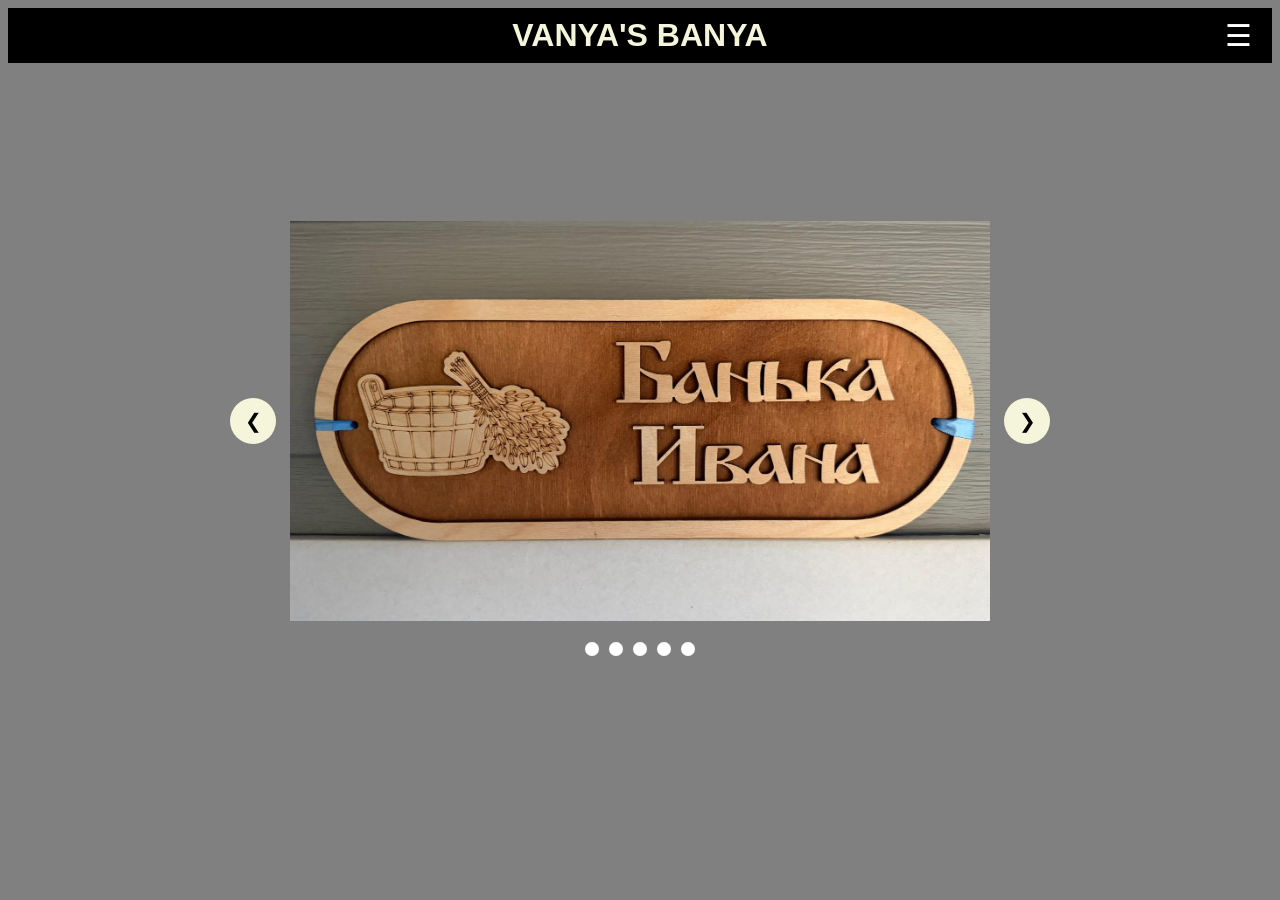
<file: index.html>
<!DOCTYPE html>
<html lang="en">

<head>
<meta charset="UTF-8">
<meta name="viewport" content="width=device-width, initial-scale=1">
<title>VANYA'S BANYA</title>
<link rel="stylesheet" href="css/index.css">
</head>


<body>
<header class="header">
	<h1>Vanya's Banya</h1>
	<input type="checkbox" id="menu-toggle">
	<label for="menu-toggle" class="menu-icon">&#9776;</label>
	<nav class="menu">
		<ul>
			<li><a href='#'>Make an Appointment</a></li>
			<li><a href='#'>About</a></li>
			<li><a href='what_is_a_banya.html'>What's a Banya?</a></li>
			<li><a href='contact_page.html'>Contacts</a></li>
		</ul>
	</nav>
</header>

<br>
<br>
<br>
<br>
<br>
<br>

	<div class="container">
		<input type="radio" name="slider" id="slide1" checked>
		<input type="radio" name="slider" id="slide2">
		<input type="radio" name="slider" id="slide3">
		<input type="radio" name="slider" id="slide4">
		<input type="radio" name="slider" id="slide5">
	
	
		<div class="wrapper">
			<div class="slide slide1">
				<img src="images/PHOTO-2026-09-01-18-41-16(1).jpg" alt="Vanya's Banya Logo" width="300">
			</div>
			<div class="slide slide2">
				<img src="images/PHOTO-2026-09-01-18-41-15.jpg" alt="Exterior of Sauna" width="300">
			</div>
			<div class="slide slide3">	
				<img src="images/PHOTO-2026-09-01-18-41-16(2).jpg" alt="Dark Interior of Sauna" width="300">
			</div>
			<div class="slide slide4">
							<img src="images/PHOTO-2026-09-01-18-41-16(4).jpg" alt="Light Interior of Sauna" width="300">
			</div>
			<div class="slide slide5">
				<img src="images/PHOTO-2026-09-01-18-41-16(7).jpg" alt="LED Lights in Dark Interior of Sauna" width="300">
			</div>
		</div>
			
		<div class="arrows arrows1">
			<label for="slide5" class="arrow">&#10094;</label>
			<label for="slide2" class="arrow">&#10095;</label>
		</div>
		
		<div class="arrows arrows2">
			<label for="slide1" class="arrow">&#10094;</label>
			<label for="slide3" class="arrow">&#10095;</label>
		</div>
		<div class="arrows arrows3">
			<label for="slide2" class="arrow">&#10094;</label>
			<label for="slide4" class="arrow">&#10095;</label>
		</div>
		<div class="arrows arrows4">
			<label for="slide3" class="arrow">&#10094;</label>
			<label for="slide5" class="arrow">&#10095;</label>
		</div>
		<div class="arrows arrows5">
			<label for="slide4" class="arrow">&#10094;</label>
			<label for="slide1" class="arrow">&#10095;</label>
		</div>
			
		<div class="dots">
			<label for="slide1" class="dot"></label>
			<label for="slide2" class="dot"></label>
			<label for="slide3" class="dot"></label>
			<label for="slide4" class="dot"></label>
			<label for="slide5" class="dot"></label>	
		</div>
	</div>

</body>

</html>
</file>
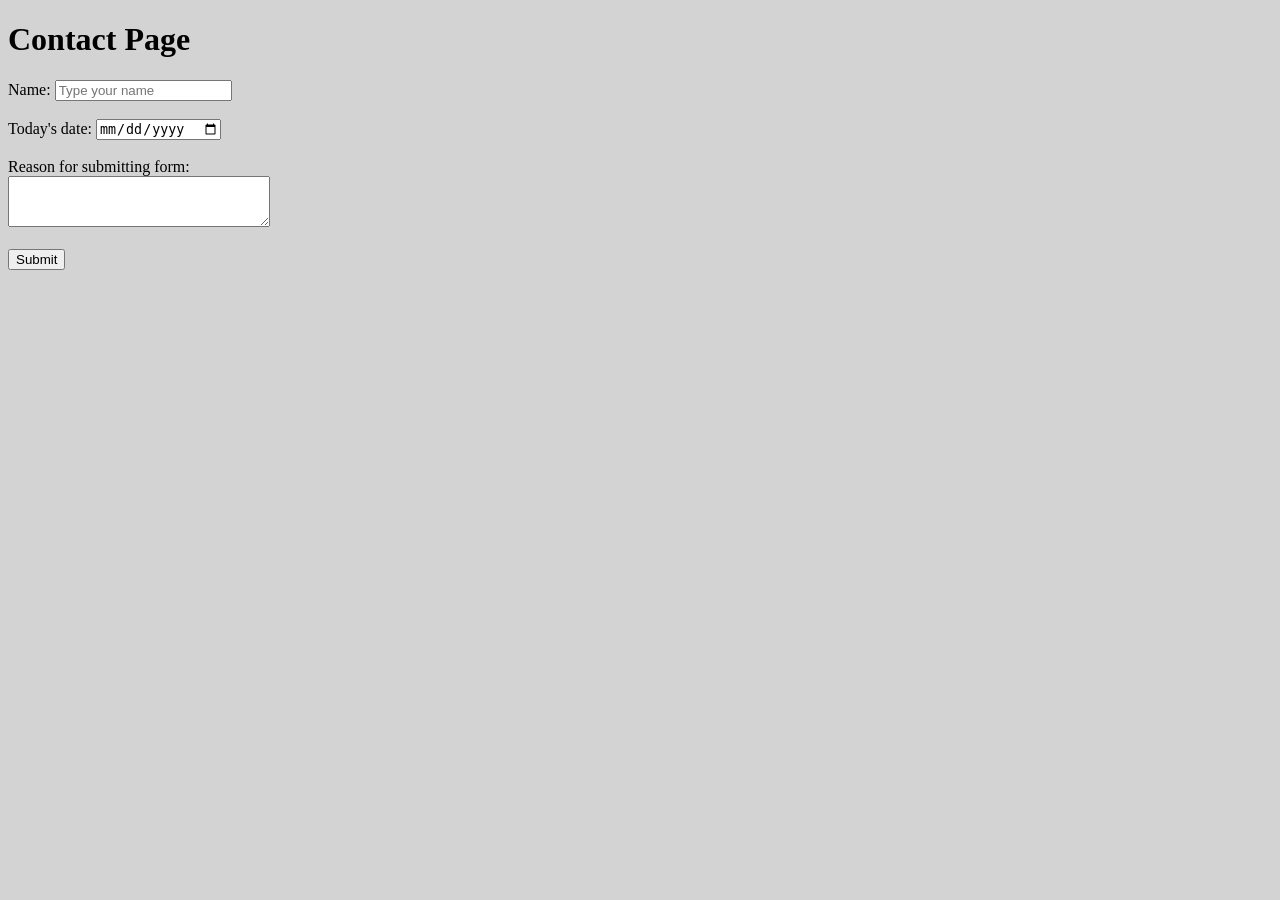
<file: Alyssa Hayes Contact Page.html>
<!DOCTYPE html>
<html lang="en">
<head>
<meta charset="UTF-8">
<title>Contact Page</title>
<link rel="stylesheet" href="contact_page.css">
</head>
<body class="background-color">
<header>
<h1>Contact Page</h1>
</header>
<form>
Name:
<input type="text" name="FieldName" placeholder="Type your name">
<br>
<br>
Today's date:
<input type="date" name="date">
<br>
<br>
Reason for submitting form:
<br>
<textarea name="What do you need" cols="30" rows="3"></textarea>
<br>
<br>
<input type="submit">

</form>
</body>

</html>
</file>
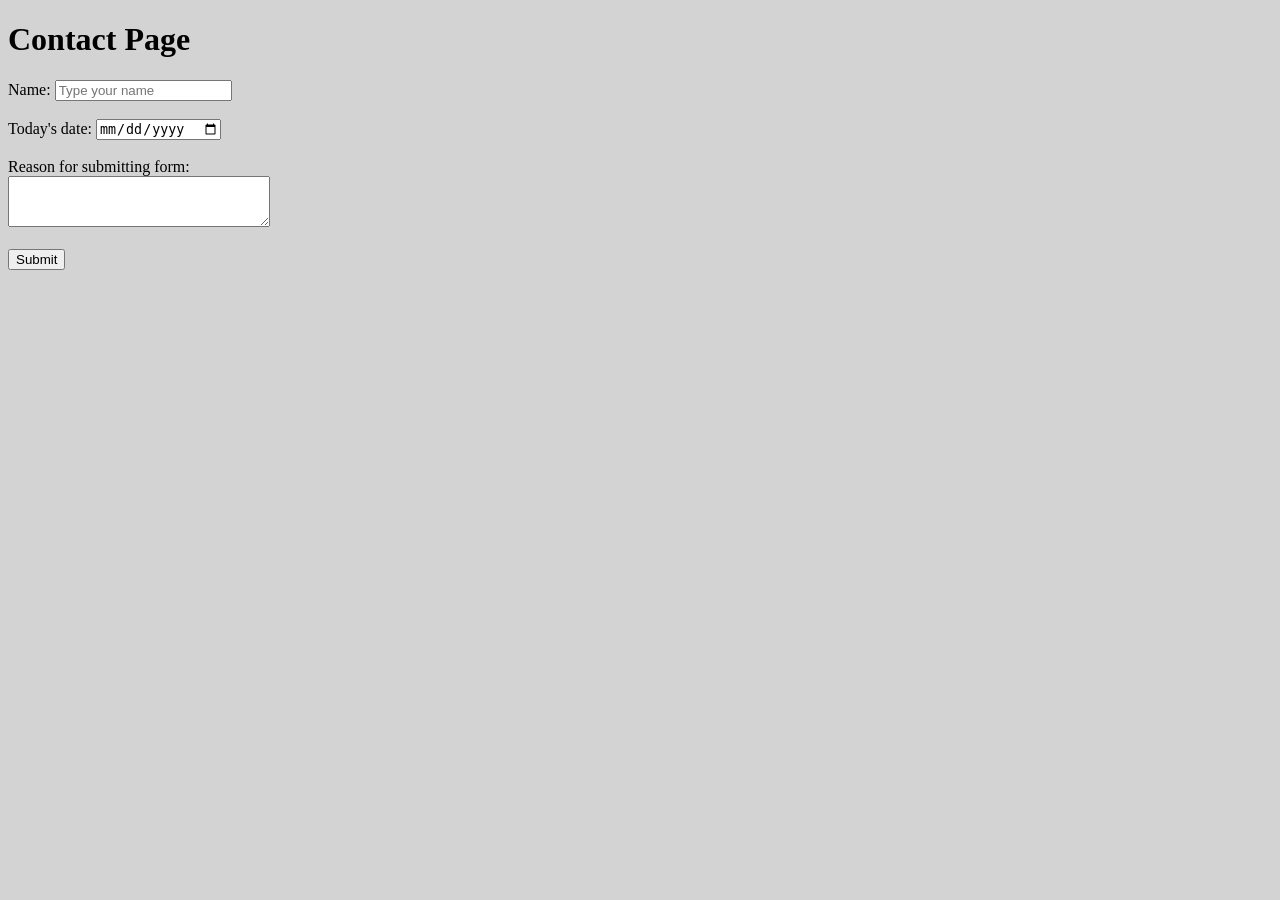
<file: contact_page.html>
<!DOCTYPE html>
<html lang="en">
<head>
<meta charset="UTF-8">
<title>Contact Page</title>
<link rel="stylesheet" href="contact_page.css">
</head>
<body class="background-color">
<header>
<h1>Contact Page</h1>
</header>
<form>
Name:
<input type="text" name="FieldName" placeholder="Type your name">
<br>
<br>
Today's date:
<input type="date" name="date">
<br>
<br>
Reason for submitting form:
<br>
<textarea name="What do you need" cols="30" rows="3"></textarea>
<br>
<br>
<input type="submit">

</form>
</body>

</html>
</file>
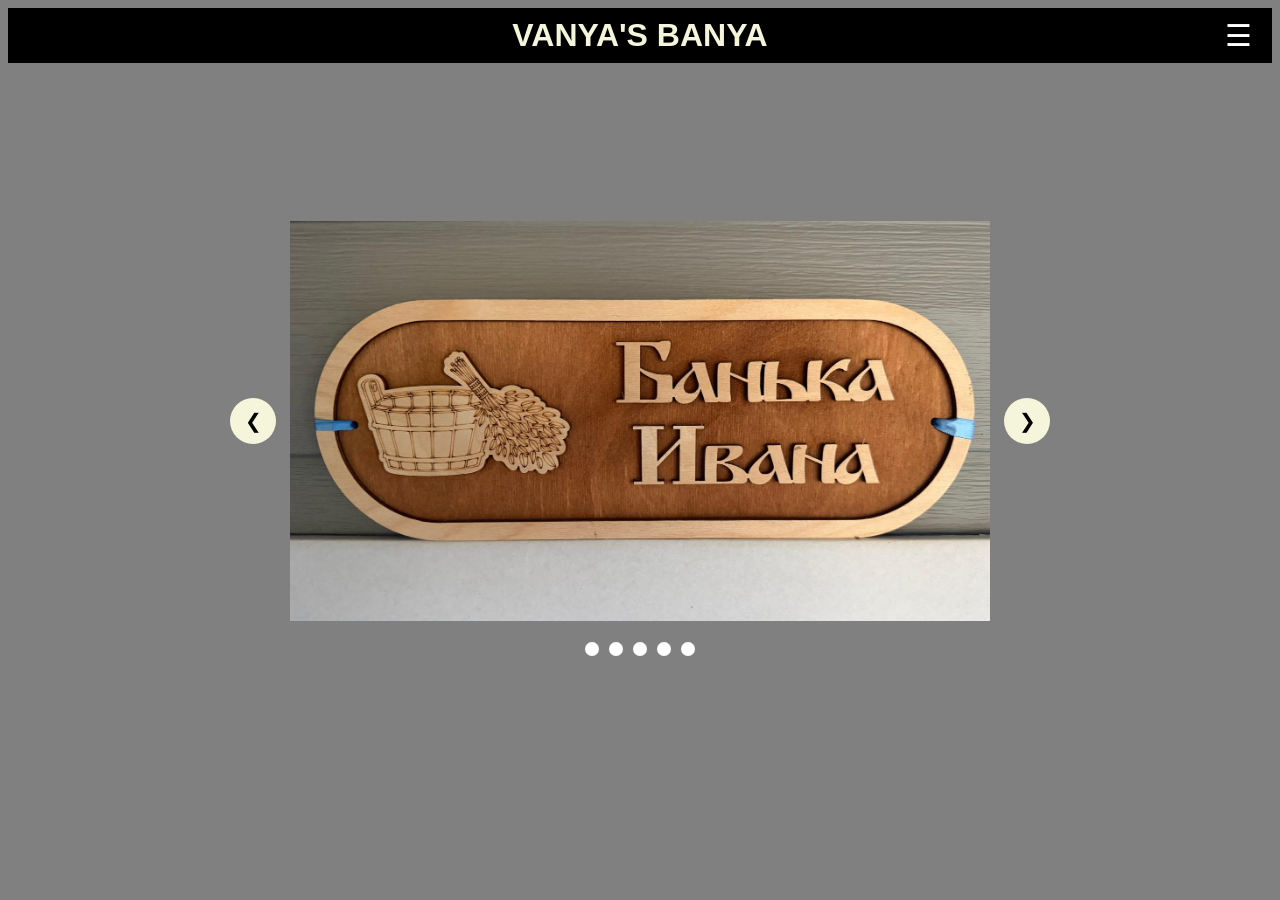
<file: html_home_page_structure.html>
<!DOCTYPE html>
<html lang="en">

<head>
<meta charset="UTF-8">
<meta name="viewport" content="width=device-width, initial-scale=1">
<title>VANYA'S BANYA</title>
<link rel="stylesheet" href="css/html_home_page_structure.css">
</head>


<body>
<header class="header">
	<h1>Vanya's Banya</h1>
	<input type="checkbox" id="menu-toggle">
	<label for="menu-toggle" class="menu-icon">&#9776;</label>
	<nav class="menu">
		<ul>
			<li><a href='#'>Make an Appointment</a></li>
			<li><a href='#'>About</a></li>
			<li><a href='#'>What's a Banya?</a></li>
			<li><a href='#'>Contacts</a></li>
		</ul>
	</nav>
</header>

<br>
<br>
<br>
<br>
<br>
<br>

	<div class="container">
		<input type="radio" name="slider" id="slide1" checked>
		<input type="radio" name="slider" id="slide2">
		<input type="radio" name="slider" id="slide3">
		<input type="radio" name="slider" id="slide4">
		<input type="radio" name="slider" id="slide5">
	
	
		<div class="wrapper">
			<div class="slide slide1">
				<img src="images/PHOTO-2026-09-01-18-41-16(1).jpg" alt="Vanya's Banya Logo" width="300">
			</div>
			<div class="slide slide2">
				<img src="images/PHOTO-2026-09-01-18-41-15.jpg" alt="Exterior of Sauna" width="300">
			</div>
			<div class="slide slide3">	
				<img src="images/PHOTO-2026-09-01-18-41-16(2).jpg" alt="Dark Interior of Sauna" width="300">
			</div>
			<div class="slide slide4">
							<img src="images/PHOTO-2026-09-01-18-41-16(4).jpg" alt="Light Interior of Sauna" width="300">
			</div>
			<div class="slide slide5">
				<img src="images/PHOTO-2026-09-01-18-41-16(7).jpg" alt="LED Lights in Dark Interior of Sauna" width="300">
			</div>
		</div>
			
		<div class="arrows arrows1">
			<label for="slide5" class="arrow">&#10094;</label>
			<label for="slide2" class="arrow">&#10095;</label>
		</div>
		
		<div class="arrows arrows2">
			<label for="slide1" class="arrow">&#10094;</label>
			<label for="slide3" class="arrow">&#10095;</label>
		</div>
		<div class="arrows arrows3">
			<label for="slide2" class="arrow">&#10094;</label>
			<label for="slide4" class="arrow">&#10095;</label>
		</div>
		<div class="arrows arrows4">
			<label for="slide3" class="arrow">&#10094;</label>
			<label for="slide5" class="arrow">&#10095;</label>
		</div>
		<div class="arrows arrows5">
			<label for="slide4" class="arrow">&#10094;</label>
			<label for="slide1" class="arrow">&#10095;</label>
		</div>
			
		<div class="dots">
			<label for="slide1" class="dot"></label>
			<label for="slide2" class="dot"></label>
			<label for="slide3" class="dot"></label>
			<label for="slide4" class="dot"></label>
			<label for="slide5" class="dot"></label>	
		</div>
	</div>

</body>

</html>
</file>
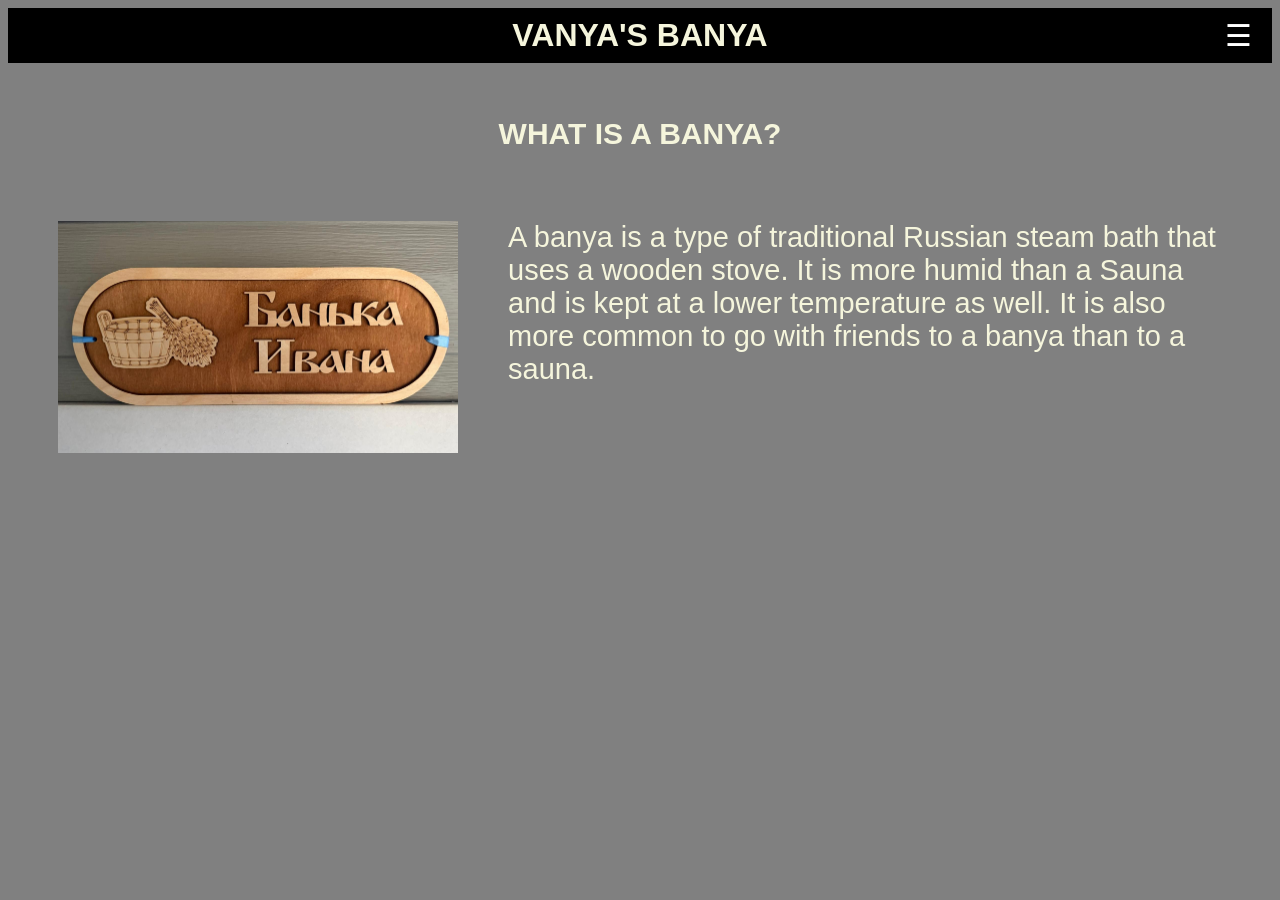
<file: what_is_a_banya.html>
<!DOCTYPE html>
<html lang="en">

<head>
<meta charset="UTF-8">
<meta name="viewport" content="width=device-width, initial-scale=1">
<title>VANYA'S BANYA</title>
<link rel="stylesheet" href="css/index.css">
</head>
<body>
<header class="header">
	<h1>Vanya's Banya</h1>
	<input type="checkbox" id="menu-toggle">
	<label for="menu-toggle" class="menu-icon">&#9776;</label>
	<nav class="menu">
		<ul>
			<li><a href='#'>Make an Appointment</a></li>
			<li><a href='#'>About</a></li>
			<li><a href='#'>What's a Banya?</a></li>
			<li><a href='#'>Contacts</a></li>
		</ul>
	</nav>
</header>
<br>
<br>
<br>
<h2>What is a Banya?</h2>
<br>
<br>
<br>
<div class="content">
	<img src="images/PHOTO-2026-09-01-18-41-16(1).jpg" alt="Vanya's Banya Logo" width="300">

<p>A banya is a type of traditional Russian steam bath that uses a wooden stove. It is more humid than a Sauna and is kept at a lower temperature as well. It is also more common to go with friends to a banya than to a sauna.</p>
</div>
</body>
</html>
</file>
<file: css/index.css>
.container {
	position: relative;
	width: 700px;
	max-width: 100%;
	height: 400px;
	margin: 50px auto;
}

.container input[type="radio"]{
	display: none;
}

.wrapper {
	position: relative;
	width: 100%;
	height: 100%;
	overflow: hidden;
	background: black;
}

.slide {
	position: absolute;
	inset: 0;
	opacity: 0;
	visibility: hidden;
	transition: opacity 0.5s ease;
}
.slide img {
	width: 100%;
	height: 100%;
	object-fit: cover;
	display: block;
}

#slide1:checked ~ .wrapper .slide1,
#slide2:checked ~ .wrapper .slide2,
#slide3:checked ~ .wrapper .slide3,
#slide4:checked ~ .wrapper .slide4,
#slide5:checked ~ .wrapper .slide5 {
	opacity: 1;
	visibility: visible;
}

.arrows {
	position: absolute;
	top: 0;
	bottom: 0;
	left: -60px;
	right: -60px;
	
	display: none;
	align-items: center;
	justify-content: space-between;
	
	pointer-events: none;
	z-index: 10;
}
.arrow {
	width: 46px;
	height: 46px;
	border-radius: 50%;
	background-color: beige;
	color: black;
	
	display: flex;
	align-items: center;
	justify-content: center;
	
	font-size: 20px;
	cursor: pointer;
	pointer-events: auto;
	transition: transform 0.2s ease,
				background-color 0.2s ease;
}
.arrow:hover {
	background-color: #f5e7c8;
	transform: scale(1.08);
}

#slide1:checked ~ .arrows1,
#slide2:checked ~ .arrows2,
#slide3:checked ~ .arrows3,
#slide4:checked ~ .arrows4,
#slide5:checked ~ .arrows5 {
	display: flex;
}

.dots {
	position: absolute;
	bottom: -35px;
	left: 0;
	right: 0;
	display: flex;
	justify-content: center;
	align-items: center;
	gap: 10px;
	z-index: 5;
}

.dot {
	width: 10px;
	height: 10px;
	border-radius: 50%;
	background: white;
	border: 2px solid white;
	cursor: pointer;
	transition: transform 0.2s ease,
				background-color 0.2s ease;
}

.dot:hover{
	background-color: gray;
	transform: scale(1.08);
}


#menu-toggle{
	display: none;
}
.menu-icon{
	font-size: 30px;
	color: white;
	cursor: pointer;
	margin-left: auto;
}

.menu{
	display: none;
	position: absolute;
	top: 100%;
	right: 0;
	background-color: black;
	min-width: 200px;
	z-index: 10;
}
.menu ul{
	list-style: none;
	padding: 0;
	margin: 0;
}

.menu ul li a{
	display: block;
	padding: 15px;
	color: white;
	text-decoration: none;
	border-bottom:1px solid #555;
}
	#menu-toggle:checked ~ .menu {
		display: block;
	}

/*.dropdown-content a:hover {background-color: #f1f1f1;}
.dropdown:hover .dropdown-content
{display: block;}
.dropdown:hover .dropbtn {background-color: #ffffff;}*/

.header{
	display: flex;
	align-items: center;
	justify-content: space-between;
	background-color: black;
	padding: 10px 20px;
	position: relative;
	width: 100%;
	box-sizing: border-box;
}

body {
	background-color: gray;
}
h1 {
	color: beige;
	text-align: center;
	margin: 0;
	font-family: "Franlin Gothic Heavy", sans-serif;
	position: absolute;
	left: 50%;
	transform: translateX(-50%);
	text-transform: uppercase;
}

h2 {
	color: beige;
	text-align: center;
	margin: 0;
	font-family: "Franlin Gothic Heavy", sans-serif;
	position: absolute;
	left: 50%;
	transform: translateX(-50%);
	text-transform: uppercase;
	font-size: 30px;
}

.content {
	margin: 50px;
	overflow: auto;
}

.content img {
	float: left;
	width: 400px;
	margin-right: 50px;
}

.content p {
	color: beige;
	text-align: left;
	font-family: "Franlin Gothic Heavy", sans-serif;
	font-size: 29px;
	margin-top:0;
}
</file>
<file: contact_page.css>
.background-color {
	background-color: #D3D3D3;
}
</file>
<file: css/html_home_page_structure.css>
.container {
	position: relative;
	width: 700px;
	max-width: 100%;
	height: 400px;
	margin: 50px auto;
}

.container input[type="radio"]{
	display: none;
}

.wrapper {
	position: relative;
	width: 100%;
	height: 100%;
	overflow: hidden;
	background: black;
}

.slide {
	position: absolute;
	inset: 0;
	opacity: 0;
	visibility: hidden;
	transition: opacity 0.5s ease;
}
.slide img {
	width: 100%;
	height: 100%;
	object-fit: cover;
	display: block;
}

#slide1:checked ~ .wrapper .slide1,
#slide2:checked ~ .wrapper .slide2,
#slide3:checked ~ .wrapper .slide3,
#slide4:checked ~ .wrapper .slide4,
#slide5:checked ~ .wrapper .slide5 {
	opacity: 1;
	visibility: visible;
}

.arrows {
	position: absolute;
	top: 0;
	bottom: 0;
	left: -60px;
	right: -60px;
	
	display: none;
	align-items: center;
	justify-content: space-between;
	
	pointer-events: none;
	z-index: 10;
}
.arrow {
	width: 46px;
	height: 46px;
	border-radius: 50%;
	background-color: beige;
	color: black;
	
	display: flex;
	align-items: center;
	justify-content: center;
	
	font-size: 20px;
	cursor: pointer;
	pointer-events: auto;
	transition: transform 0.2s ease,
				background-color 0.2s ease;
}
.arrow:hover {
	background-color: #f5e7c8;
	transform: scale(1.08);
}

#slide1:checked ~ .arrows1,
#slide2:checked ~ .arrows2,
#slide3:checked ~ .arrows3,
#slide4:checked ~ .arrows4,
#slide5:checked ~ .arrows5 {
	display: flex;
}

.dots {
	position: absolute;
	bottom: -35px;
	left: 0;
	right: 0;
	display: flex;
	justify-content: center;
	align-items: center;
	gap: 10px;
	z-index: 5;
}

.dot {
	width: 10px;
	height: 10px;
	border-radius: 50%;
	background: white;
	border: 2px solid white;
	cursor: pointer;
	transition: transform 0.2s ease,
				background-color 0.2s ease;
}

.dot:hover{
	background-color: gray;
	transform: scale(1.08);
}


#menu-toggle{
	display: none;
}
.menu-icon{
	font-size: 30px;
	color: white;
	cursor: pointer;
	margin-left: auto;
}

.menu{
	display: none;
	position: absolute;
	top: 100%;
	right: 0;
	background-color: black;
	min-width: 200px;
	z-index: 10;
}
.menu ul{
	list-style: none;
	padding: 0;
	margin: 0;
}

.menu ul li a{
	display: block;
	padding: 15px;
	color: white;
	text-decoration: none;
	border-bottom:1px solid #555;
}
	#menu-toggle:checked ~ .menu {
		display: block;
	}

/*.dropdown-content a:hover {background-color: #f1f1f1;}
.dropdown:hover .dropdown-content
{display: block;}
.dropdown:hover .dropbtn {background-color: #ffffff;}*/

.header{
	display: flex;
	align-items: center;
	justify-content: space-between;
	background-color: black;
	padding: 10px 20px;
	position: relative;
	width: 100%;
	box-sizing: border-box;
}

body {
	background-color: gray;
}
h1 {
	color: beige;
	text-align: center;
	margin: 0;
	font-family: "Franlin Gothic Heavy", sans-serif;
	position: absolute;
	left: 50%;
	transform: translateX(-50%);
	text-transform: uppercase;
}

h2 {
	color: beige;
	text-align: center;
	margin: 0;
	font-family: "Franlin Gothic Heavy", sans-serif;
	position: absolute;
	left: 50%;
	transform: translateX(-50%);
	text-transform: uppercase;
	font-size: 30px;
}

.content {
	margin: 50px;
	overflow: auto;
}

.content img {
	float: left;
	width: 400px;
	margin-right: 50px;
}

.content p {
	color: beige;
	text-align: left;
	font-family: "Franlin Gothic Heavy", sans-serif;
	font-size: 29px;
	margin-top:0;
}
</file>
